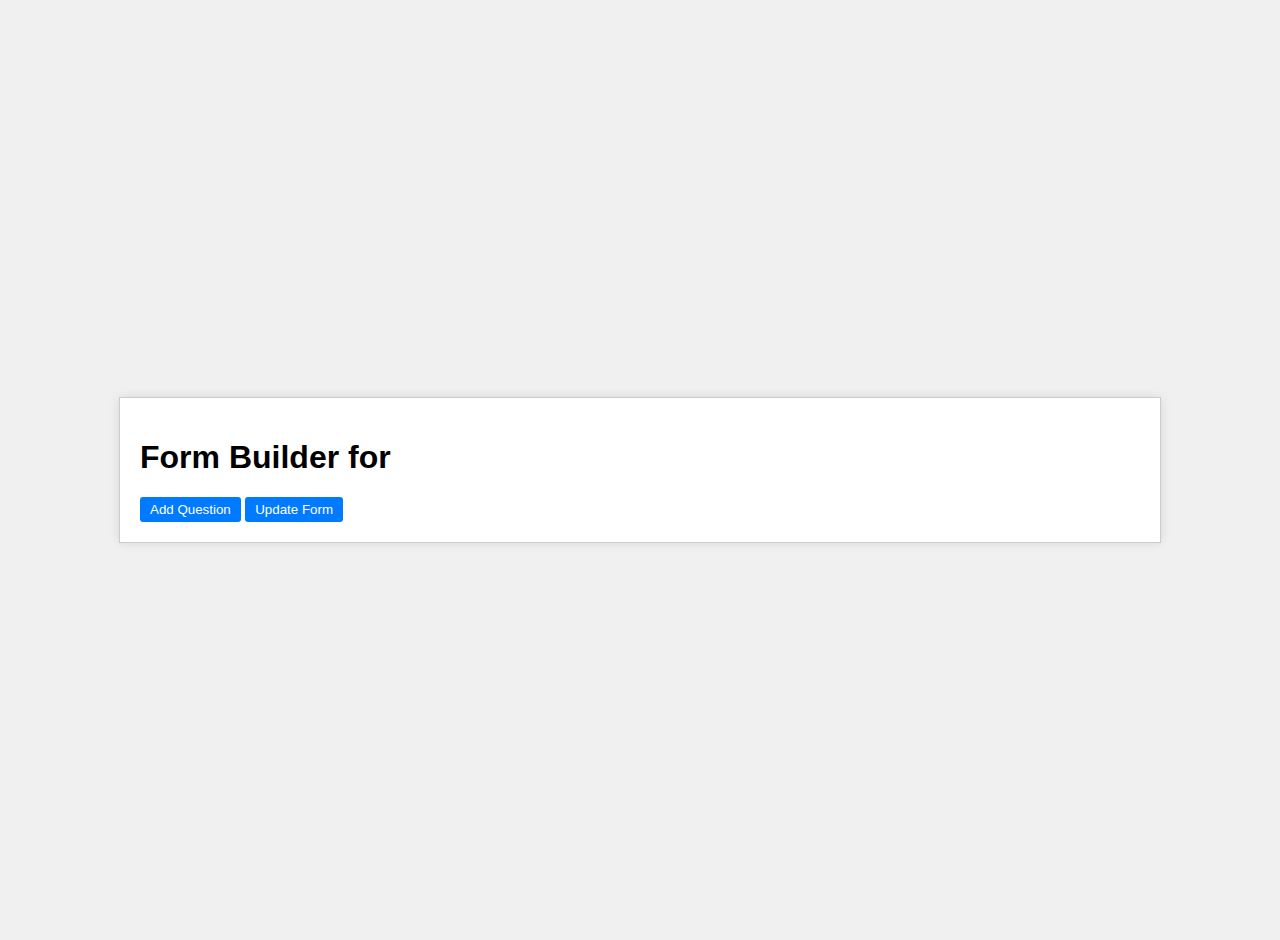
<file: builder/builder.html>
<!DOCTYPE html>
<html lang="en">
<head>
    <meta charset="UTF-8">
    <meta name="viewport" content="width=device-width, initial-scale=1.0">
    <title>Form Builder</title>
    <link rel="stylesheet" href="css/builder.css">
</head>
<body>
    <div class="builder-container">
        <h1>Form Builder for <span id="form-name"></span></h1>
        <form id="builder-form">
            <div id="questions-container"></div>
            <button type="button" onclick="addQuestion()">Add Question</button>
            <button type="button" onclick="updateForm()">Update Form</button>
        </form>
        <p id="success-message" style="display:none; color: green;">Changes have been successfully saved!</p>
    </div>
    <script src="builder.js"></script>
</body>
</html>
</file>
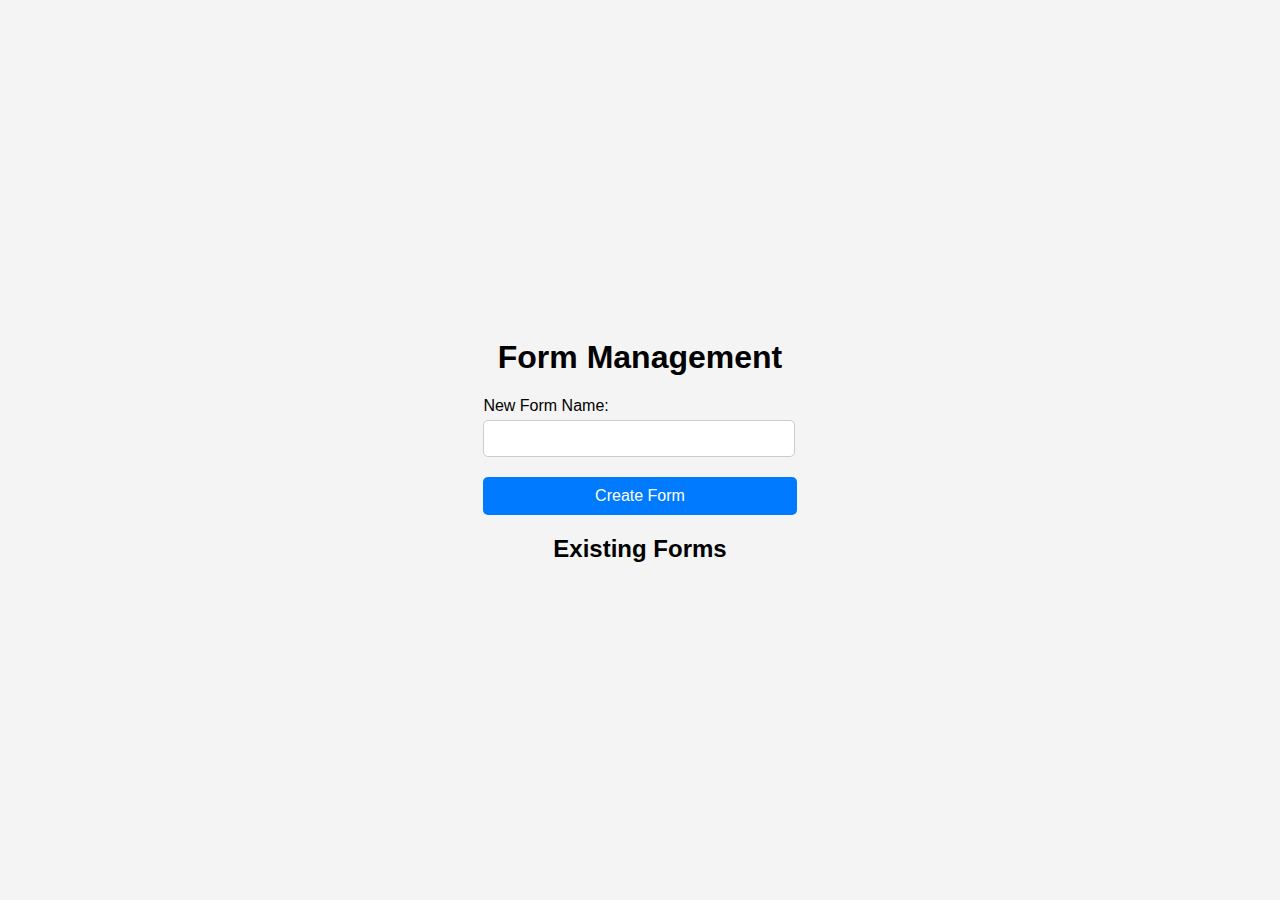
<file: form-management/form-management.html>
<!DOCTYPE html>
<html lang="en">
<head>
    <meta charset="UTF-8">
    <meta name="viewport" content="width=device-width, initial-scale=1.0">
    <title>Form Management</title>
    <link rel="stylesheet" href="css/form-management.css">
</head>
<body>
    <div class="form-management-container">
        <h1>Form Management</h1>
        <div>
            <label for="new-form-name">New Form Name:</label>
            <input type="text" id="new-form-name">
            <button onclick="createForm()">Create Form</button>
        </div>
        <h2>Existing Forms</h2>
        <div id="existing-forms"></div>
    </div>
    <script src="form-management.js"></script>
</body>
</html>
</file>
<file: builder/css/builder.css>
body {
    font-family: Arial, sans-serif;
    background-color: #f0f0f0;
    margin: 0;
    padding: 20px;
    display: flex;
    justify-content: center;
    align-items: center;
    height: 100vh;
}

.builder-container {
    width: 100%;
    max-width: 1000px;
    margin: auto;
    padding: 20px;
    background-color: #ffffff;
    border: 1px solid #ccc;
    box-shadow: 0 0 10px rgba(0, 0, 0, 0.1);
}

.question-row {
    display: flex;
    flex-wrap: nowrap;
    align-items: center;
    margin-bottom: 10px;
}

.question-row > label,
.question-row > input,
.question-row > select,
.question-row > button {
    margin-right: 10px;
}

.question-row > input,
.question-row > select {
    flex: 1;
}

.arrows {
    display: flex;
    flex-direction: column;
    margin-right: 10px;
    visibility: visible;
}

.arrow-btn {
    padding: 0;
    background: none;
    border: none;
    cursor: pointer;
    font-size: 16px;
    color: #000;
}

.arrow-btn:hover {
    color: #007bff;
}

.validation-options {
    display: flex;
    align-items: center;
}

.validation-options > label,
.validation-options > input {
    margin-right: 10px;
}

button {
    padding: 5px 10px;
    background-color: #007bff;
    color: #fff;
    border: none;
    border-radius: 3px;
    cursor: pointer;
}

button:hover {
    background-color: #0056b3;
}

.action-btn {
    padding: 5px 10px;
    background-color: #007bff;
    color: #fff;
    border: none;
    border-radius: 3px;
    cursor: pointer;
}

.action-btn:hover {
    background-color: #0056b3;
}

#success-message {
    margin-top: 20px;
}
</file>
<file: form-management/css/form-management.css>
body {
    font-family: Arial, sans-serif;
    margin: 0;
    padding: 0;
    display: flex;
    justify-content: center;
    align-items: center;
    height: 100vh;
    background-color: #f4f4f4;
}

.management-container {
    background-color: #fff;
    padding: 20px;
    border-radius: 5px;
    box-shadow: 0 0 10px rgba(0, 0, 0, 0.1);
    width: 400px;
}

h1, h2 {
    text-align: center;
}

label {
    display: block;
    margin-top: 10px;
}

input[type="text"] {
    width: calc(100% - 24px);
    padding: 10px;
    margin-top: 5px;
    margin-bottom: 10px;
    border: 1px solid #ccc;
    border-radius: 5px;
}

button {
    width: 100%;
    padding: 10px;
    border: none;
    background-color: #007bff;
    color: #fff;
    font-size: 16px;
    border-radius: 5px;
    cursor: pointer;
    margin-top: 10px;
}

button:hover {
    background-color: #0056b3;
}

ul {
    list-style-type: none;
    padding: 0;
}

ul li {
    margin: 10px 0;
}

ul li a {
    text-decoration: none;
    color: #007bff;
}

ul li a:hover {
    text-decoration: underline;
}
</file>
